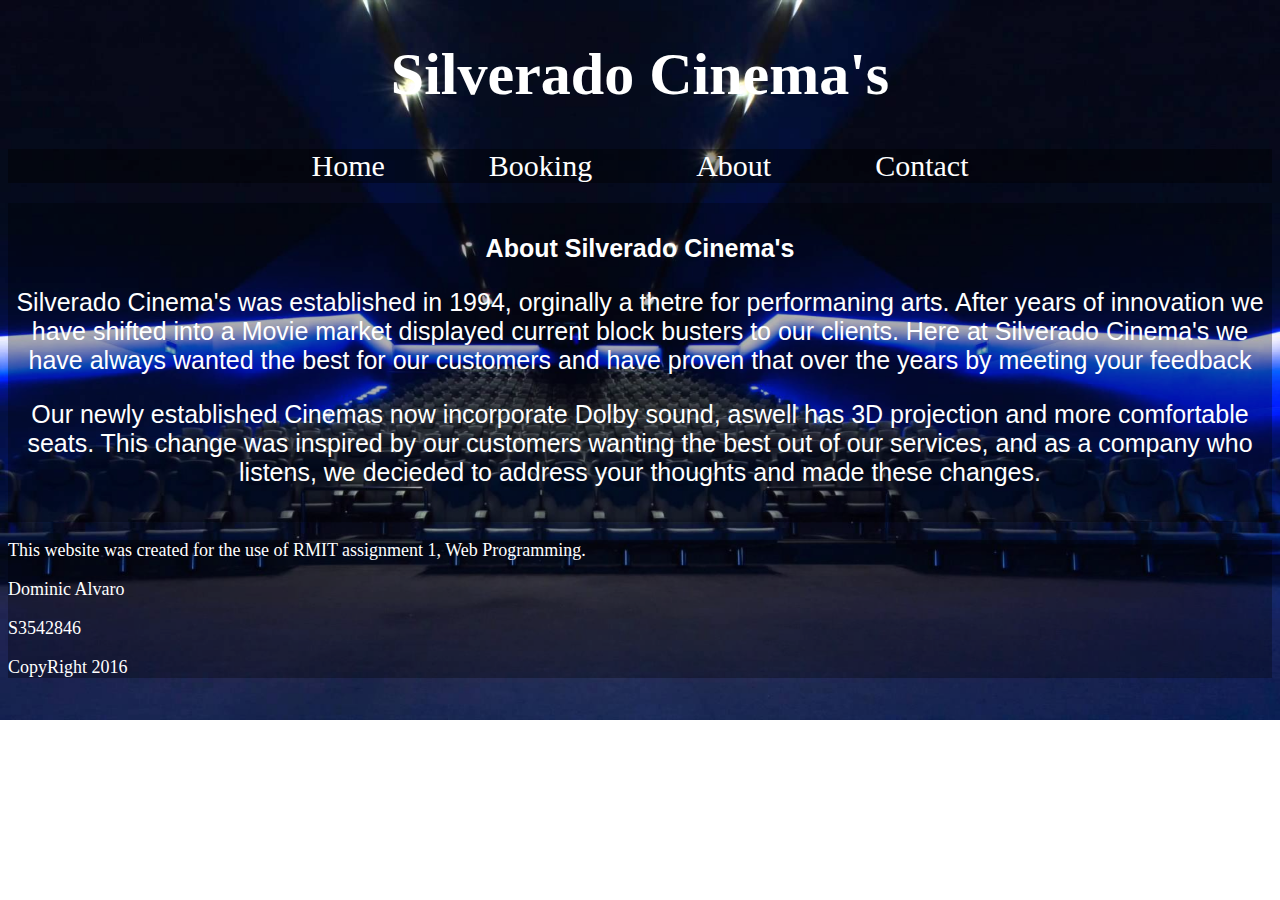
<file: about.html>
<!DOCTYPE html>
<html lang="en">
<head>
	<meta charset="UTF-8">
	<title>About</title>
	<link rel="stylesheet" href="main.css">
</head>
<body>
	<header>
		<h1><center>Silverado Cinema's</center></h1>
	
	</header>
	<nav>
		<ul>
			<li><a href="index.html">Home</a></li>
			<li><a href="booking.html">Booking</a></li>
			<li><a href="about.html">About</a></li>
			<li><a href="contact.html">Contact</a></li>
		</ul>

	</nav>

	<div class="content">

		<h2>About Silverado Cinema's</h2>
	

		<p>Silverado Cinema's was established in 1994, orginally a thetre for performaning arts. After years of innovation we have shifted into a Movie market displayed current block busters to our clients. Here at Silverado Cinema's we have always wanted the best for our customers and have proven that over the years by meeting your feedback</p>

		<p>Our newly established Cinemas now incorporate Dolby sound, aswell has 3D projection and more comfortable seats. This change was inspired by our customers wanting the best out of our services, and as a company who listens, we decieded to address your thoughts and made these changes.</p>
	</div>

	<footer>
	 	<p>This website was created for the use of RMIT assignment 1, Web Programming.</p>
	 	<p>Dominic Alvaro</p>
	 	<p>S3542846</p>
	 	<p>CopyRight 2016</p>
	</footer>
	
</body>
</html>
</file>
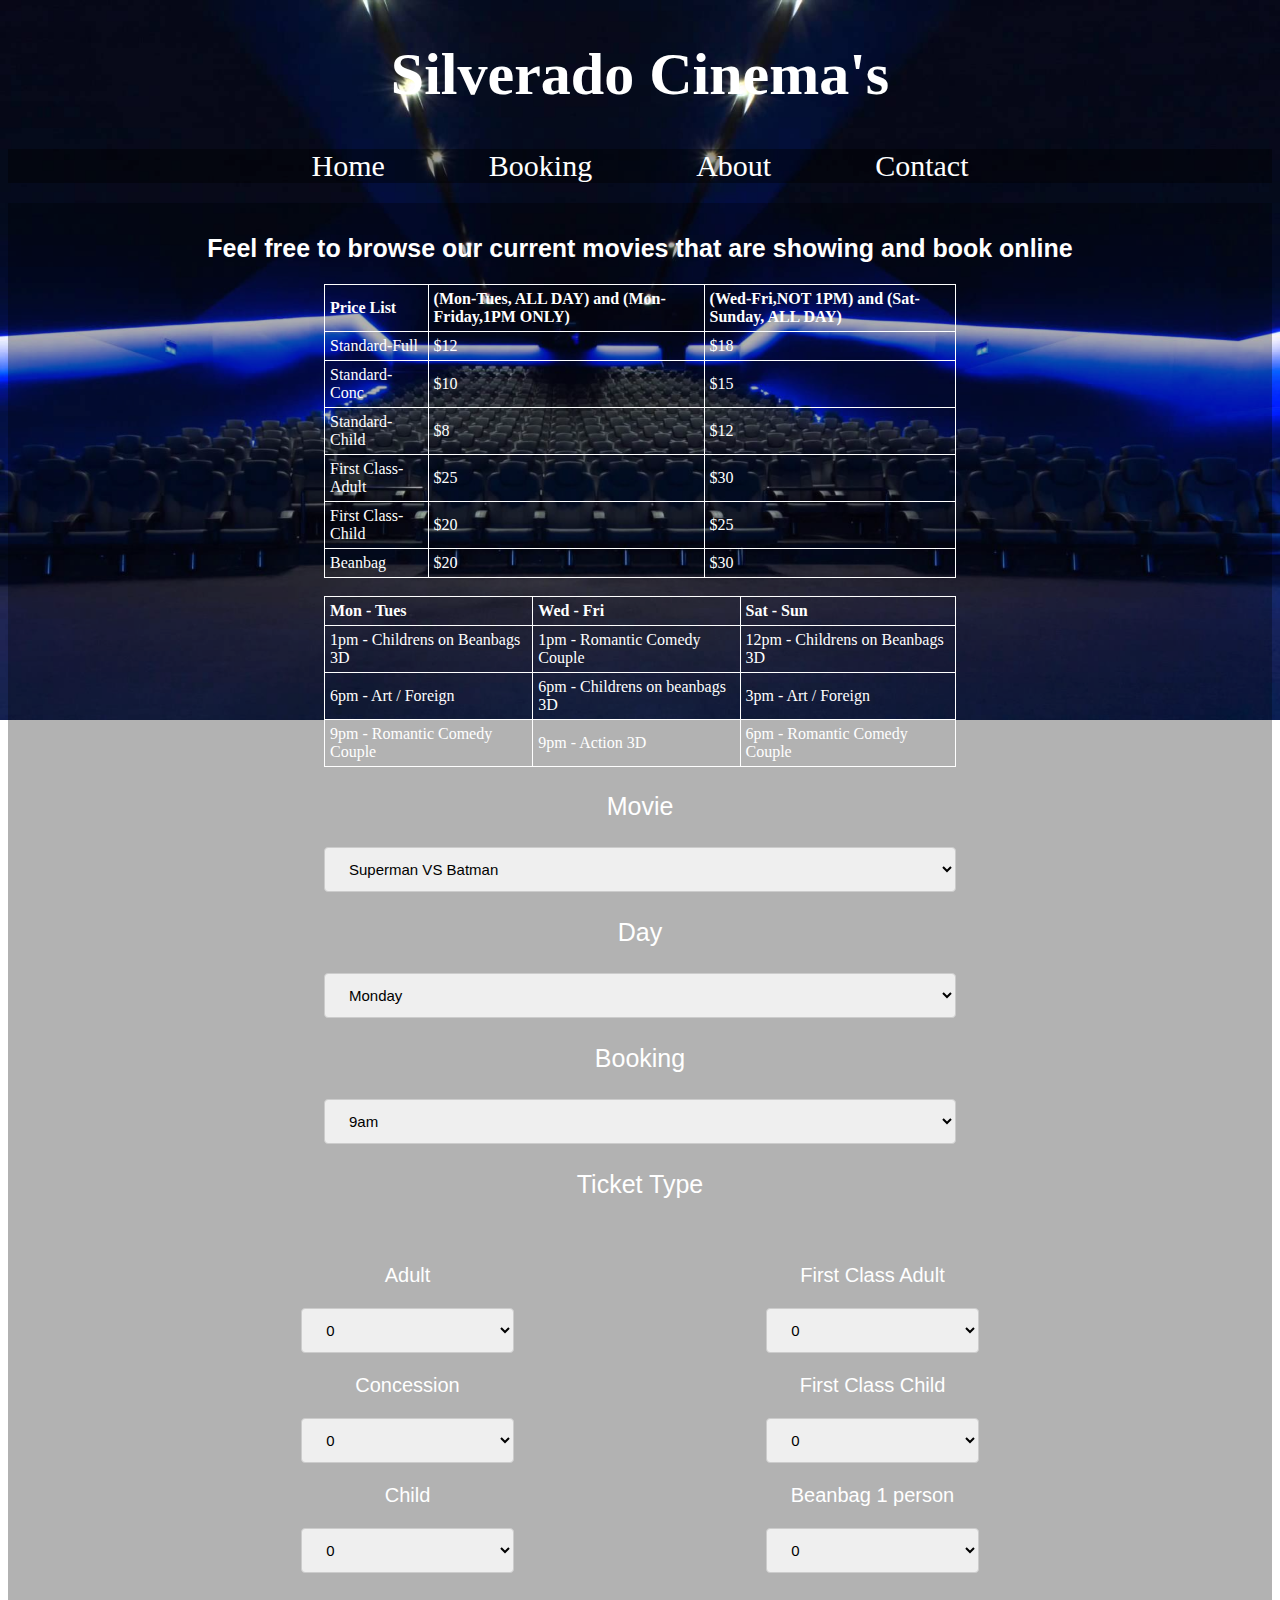
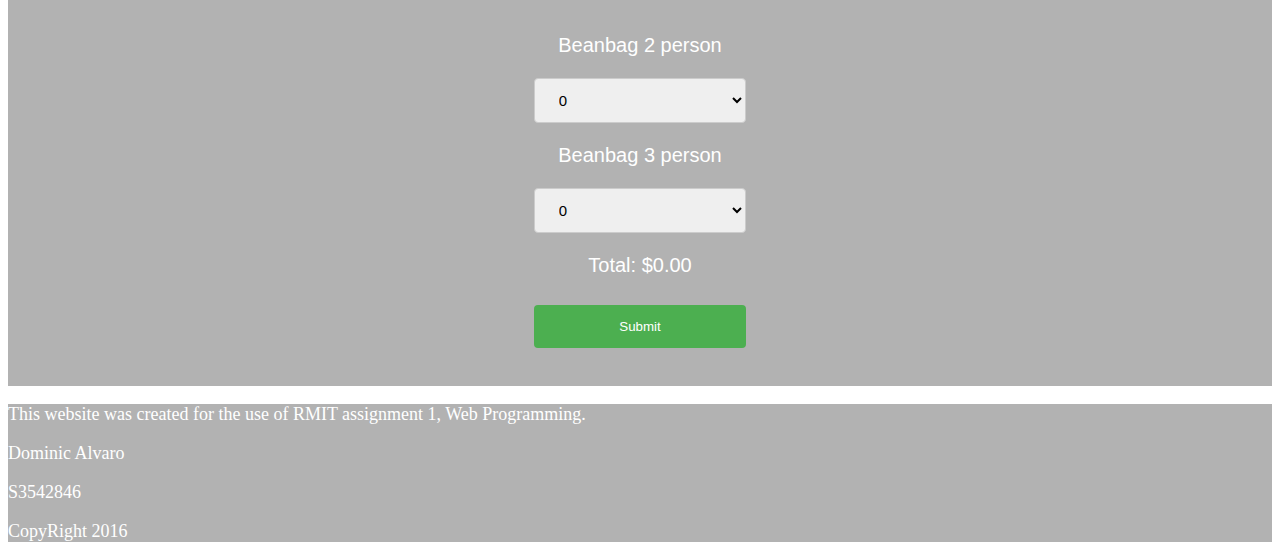
<file: booking.html>
<!DOCTYPE html>
<html lang="en">
<head>
	<meta charset="UTF-8">
	<title>Bookings</title>
	<link rel="stylesheet" href="main.css">
</head>
<body>
	<header>
		<h1><center>Silverado Cinema's</center></h1>
	
	</header>
	
	<nav>
		<ul>
			<li><a href="index.html">Home</a></li>
			<li><a href="booking.html">Booking</a></li>
			<li><a href="about.html">About</a></li>
			<li><a href="contact.html">Contact</a></li>
		</ul>

	</nav>

	<div class= "content">
		<h2>Feel free to browse our current movies that are showing and book online</h2>

		<table style="width:50%">
		  <tr>
		    <th>Price List</th>
		    <th>(Mon-Tues, ALL DAY) and (Mon-Friday,1PM ONLY)</th>		
		    <th>(Wed-Fri,NOT 1PM) and (Sat-Sunday, ALL DAY)</th>
		  </tr>
		  <tr>
		    <td>Standard-Full</td>
		    <td>$12</td>		
		    <td>$18</td>
		  </tr>
		  <tr>
		    <td>Standard-Conc</td>
		    <td>$10</td>		
		    <td>$15</td>
		  </tr>
		  <tr>
		    <td>Standard-Child</td>
		    <td>$8</td>		
		    <td>$12</td>
		  </tr>
		  <tr>
		    <td>First Class-Adult</td>
		    <td>$25</td>		
		    <td>$30</td>
		  </tr>
		  <tr>
		    <td>First Class-Child</td>
		    <td>$20</td>		
		    <td>$25</td>
		  </tr>
		  <tr>
		    <td>Beanbag</td>
		    <td>$20</td>		
		    <td>$30</td>
		  </tr>
		</table>

		<br>

		<table style="width:50%">
		  <tr>
		    <th>Mon - Tues</th>
		    <th>Wed - Fri</th>		
		    <th>Sat - Sun</th>
		  </tr>
		  <tr>
		    <td>1pm - Childrens on Beanbags 3D</td>
		    <td>1pm - Romantic Comedy Couple</td>		
		    <td>12pm - Childrens on Beanbags 3D</td>
		  </tr>
		  <tr>
		    <td>6pm - Art / Foreign</td>
		    <td>6pm - Childrens on beanbags 3D</td>		
		    <td>3pm - Art / Foreign</td>
		  </tr>
		  <tr>
		    <td>9pm - Romantic Comedy Couple</td>
		    <td>9pm - Action 3D</td>		
		    <td>6pm - Romantic Comedy Couple</td>
		  </tr>
		</table>

		<form method='post' action='http://titan.csit.rmit.edu.au/~e54061/wp/testbooking.php'>
			<P>Movie</P>
			<select name="movie">
		        <option value="batman">Superman VS Batman</option>
		        <option value="Movie">GOAL</option>
		        <option value="Movie">Wedding Crashes</option>
		    </select>
		    <br>

		    <P>Day</P>
			<select name="day">
		        <option value="Monday">Monday</option>
		        <option value="Tuesday">Tuesday</option>
		        <option value="Wednsday">Wednsday</option>
		        <option value="Thursday">Thursday</option>
		    </select>
		    <br>

		    <P>Booking</P>
			<select name="time">
		        <option value="nine">9am</option>
		        <option value="twelve">12am</option>
		        <option value="four">4pm</option>
		        <option value="eight">8pm</option>
		    </select>
		    <br>
		    <p>Ticket Type</p>


		    <div class="flex-container">
		  		<div class="flex-item">
		  			
		  			<p>Adult</p>
					<select name="SA">
						<option value="0">0</option>
				        <option value="1">1</option>
				        <option value="2">2</option>
				        <option value="3">3</option>
				        <option value="4">4</option>
		    		</select>
		    		<br>

		    		<p>Concession</p>
					<select name="SP">
						<option value="0">0</option>
				        <option value="1">1</option>
				        <option value="2">2</option>
				        <option value="3">3</option>
				        <option value="4">4</option>
		    		</select>
		    		<br>

		    		<p>Child</p>
					<select name="SC">
						<option value="0">0</option>
				        <option value="1">1</option>
				        <option value="2">2</option>
				        <option value="3">3</option>
				        <option value="4">4</option>
		    		</select>
		    		<br>

		  		</div>
		  		<div class="flex-item">
		  			<p>First Class Adult</p>
					<select name="FA">
						<option value="0">0</option>
				        <option value="1">1</option>
				        <option value="2">2</option>
				        <option value="3">3</option>
				        <option value="4">4</option>
		    		</select>
		    		<br>

		    		<p>First Class Child</p>
					<select name="FC">
						<option value="0">0</option>
				        <option value="1">1</option>
				        <option value="2">2</option>
				        <option value="3">3</option>
				        <option value="4">4</option>
		    		</select>
		    		<br>

		    		<p>Beanbag 1 person</p>
					<select name="B1">
						<option value="0">0</option>
				        <option value="1">1</option>
				        <option value="2">2</option>
				        <option value="3">3</option>
				        <option value="4">4</option>
		    		</select>
		    		<br>

		  		</div>
		  		<div class="flex-item">
		  			<p>Beanbag 2 person</p>
					<select name="B2">
						<option value="0">0</option>
				        <option value="1">1</option>s
				        <option value="2">2</option>
				        <option value="3">3</option>
				        <option value="4">4</option>
		    		</select>
		    		<br>

		    		<p>Beanbag 3 person</p>
					<select name="B3">
						<option value="0">0</option>
				        <option value="1">1</option>
				        <option value="2">2</option>
				        <option value="3">3</option>
				        <option value="4">4</option>
		    		</select>
		    		<br>

		    		<p>Total: $0.00</p>	
		    		<input type="submit" value="Submit" name="price">  			
		  		</div>
			</div>

		  	</form>
		
	</div>

	<footer>
	 	<p>This website was created for the use of RMIT assignment 1, Web Programming.</p>
	 	<p>Dominic Alvaro</p>
	 	<p>S3542846</p>
	 	<p>CopyRight 2016</p>
	</footer>

</body>
</html>
</file>
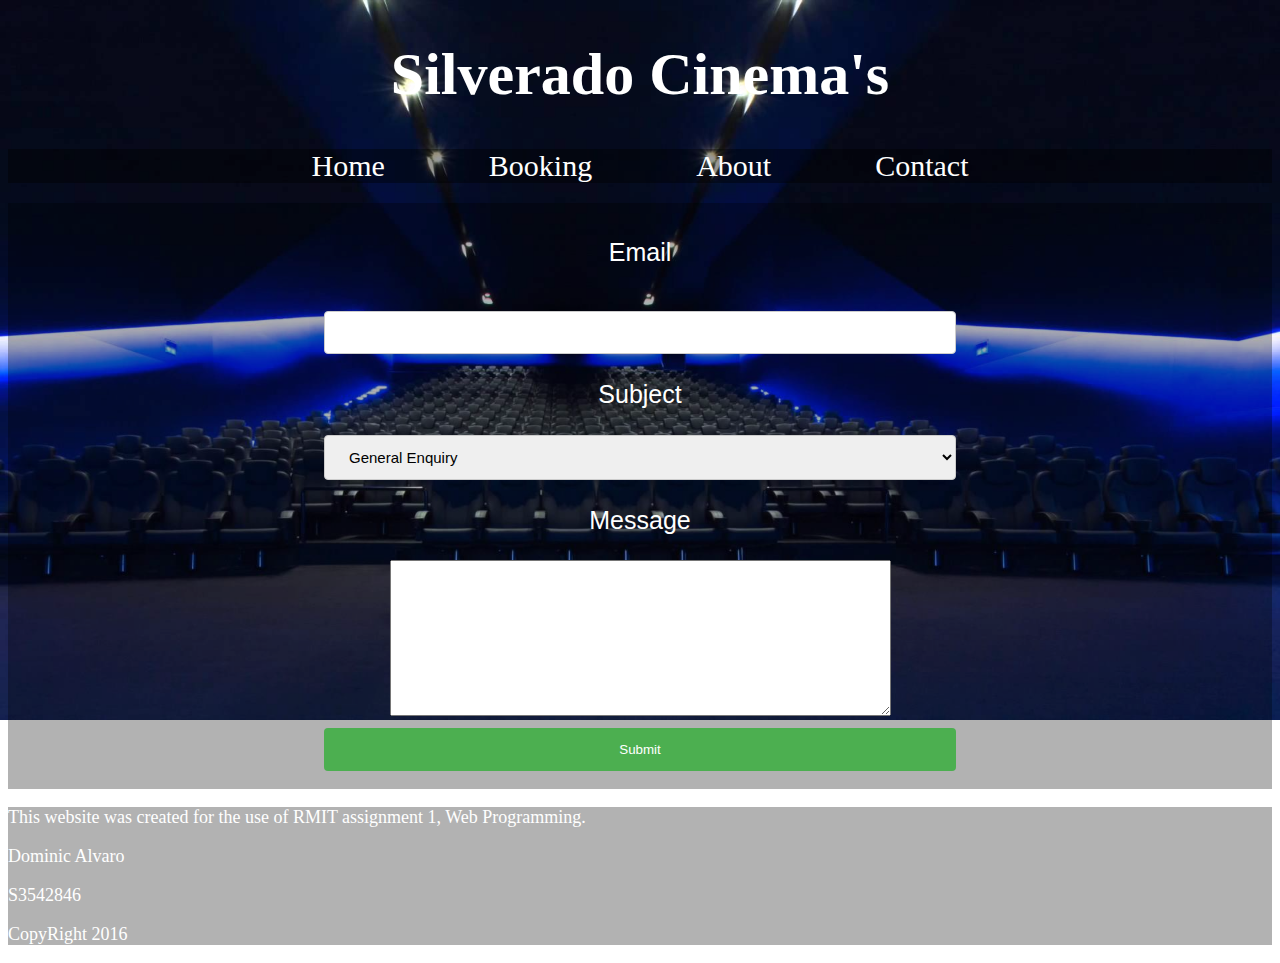
<file: contact.html>
<!DOCTYPE html>
<html lang="en">
<head>
	<meta charset="UTF-8">
	<title>Contact</title>
	<link rel="stylesheet" href="main.css">
</head>
<body>
	<header>
		<h1><center>Silverado Cinema's</center></h1>
	
	</header>

	<nav>
		<ul>
			<li><a href="index.html">Home</a></li>
			<li><a href="booking.html">Booking</a></li>
			<li><a href="about.html">About</a></li>
			<li><a href="contact.html">Contact</a></li>
		</ul>

	</nav>

	<div class = "content">
		
		<form method='post' action='http://titan.csit.rmit.edu.au/~e54061/wp/testcontact.php'>

    		<p>Email</p>

    		<label for="lemail"></label> 
    		<br>
    		<input type="email" id="lname" name="email" required>
    		<br>

    		<P>Subject</P>
			
	        <select name="subject">
	            <option value="General">General Enquiry</option>
	            <option value="Bookings">Corporate Bookings</option>
	            <option value="Complaints">Suggestions and Complaints</option>
	        </select>
	        <br>
	        <p>Message</p>

	        <textarea name="message" rows="10" cols="60" required></textarea>
			<br>

	        <input type="submit" value="Submit">

		</form>
		
	</div>

	<footer>
	  	<p>This website was created for the use of RMIT assignment 1, Web Programming.</p>
	 	<p>Dominic Alvaro</p>
	 	<p>S3542846</p>
	 	<p>CopyRight 2016</p>
	</footer>

</body>
</html>
</file>
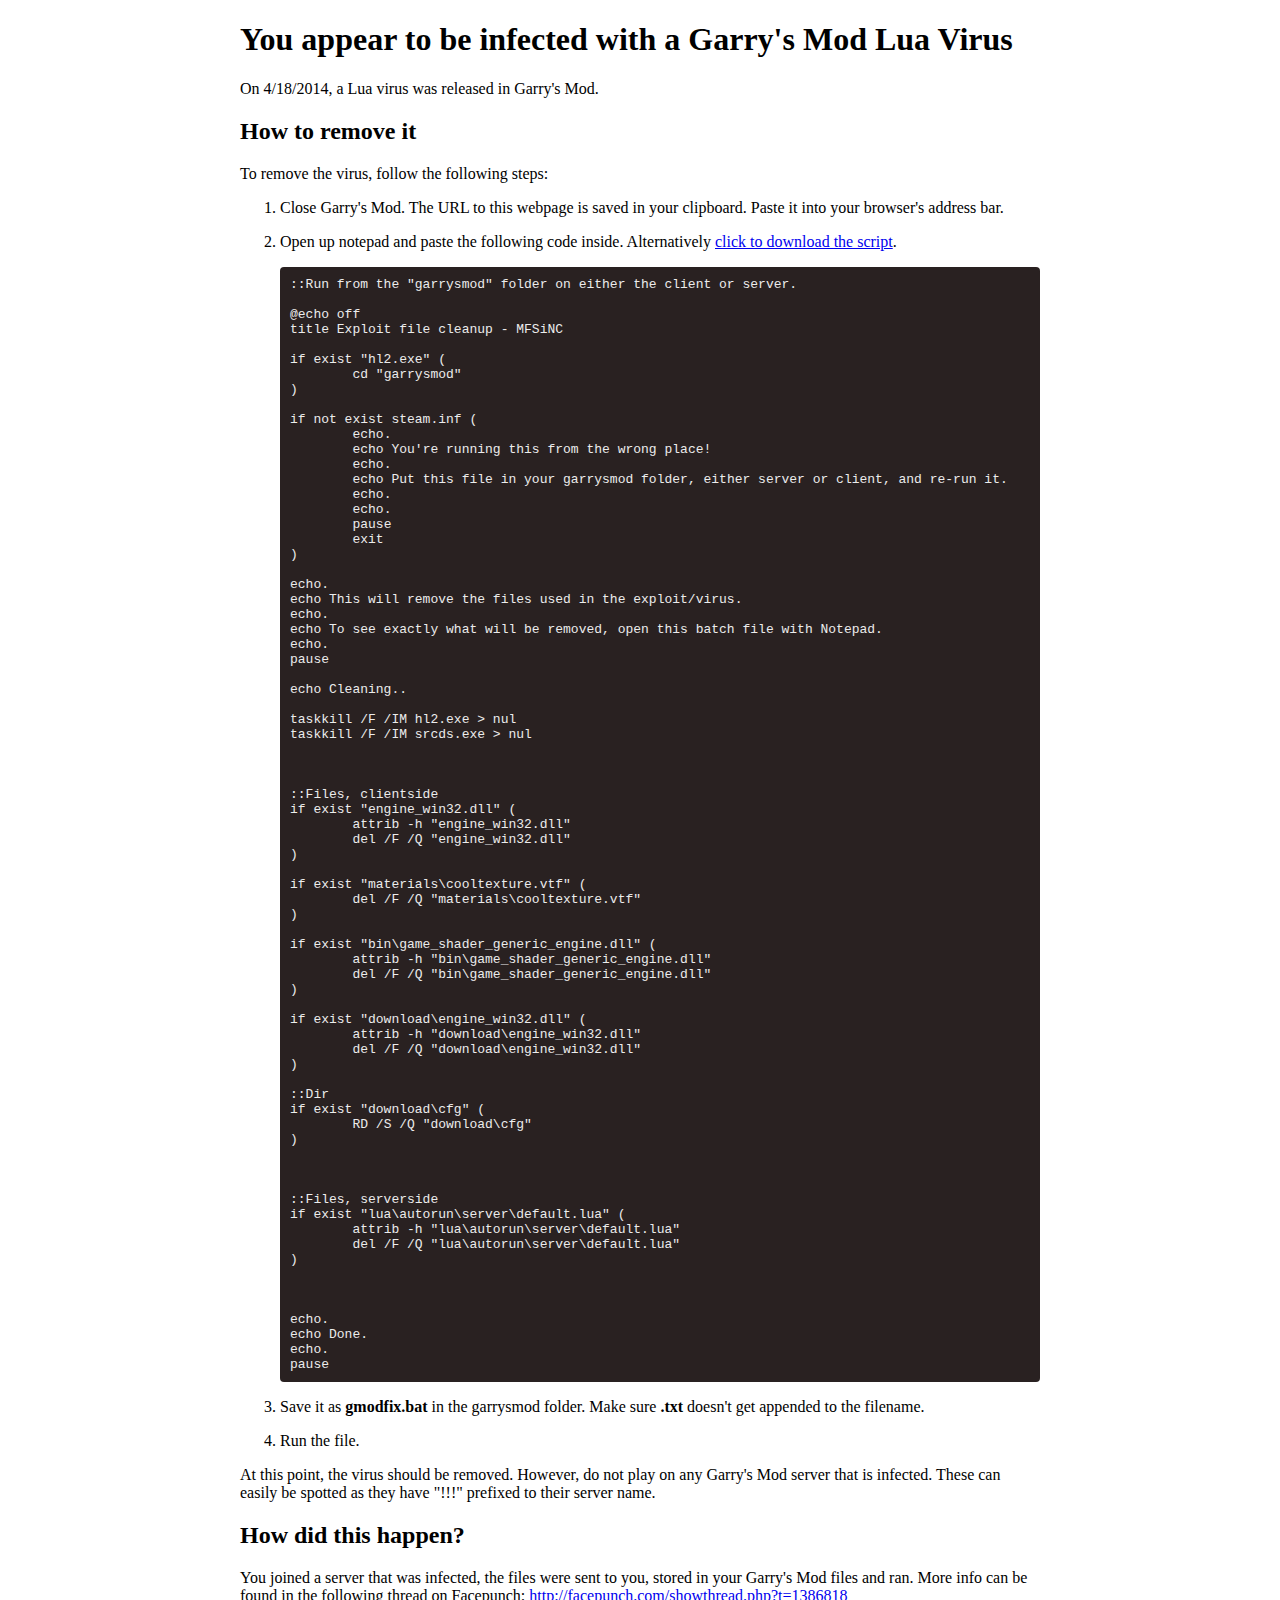
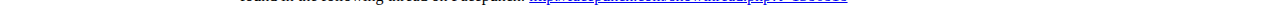
<file: infected.html>
<!DOCTYPE html>
<html>
<head>
	<title>Garry's Mod Lua Virus</title>
</head>
<body>

	<h1>You appear to be infected with a Garry's Mod Lua Virus</h1>

	<p>On 4/18/2014, a Lua virus was released in Garry's Mod.</p>

	<h2>How to remove it</h2>
	<p>To remove the virus, follow the following steps:</p>
	<ol>
		<li><p>Close Garry's Mod. The URL to this webpage is saved in your clipboard. Paste it into your browser's address bar.</p></li>
		<li>
			<p>
				Open up notepad and paste the following code inside. Alternatively <a href="javascript:downloadScript();">click to download the script</a>.
<pre id="batchScript" class="batch-script">
::Run from the "garrysmod" folder on either the client or server.

@echo off
title Exploit file cleanup - MFSiNC

if exist "hl2.exe" (
	cd "garrysmod"
)

if not exist steam.inf (
	echo.
	echo You're running this from the wrong place!
	echo.
	echo Put this file in your garrysmod folder, either server or client, and re-run it.
	echo.
	echo.
	pause
	exit
)

echo.
echo This will remove the files used in the exploit/virus.
echo.
echo To see exactly what will be removed, open this batch file with Notepad.
echo.
pause

echo Cleaning..

taskkill /F /IM hl2.exe > nul
taskkill /F /IM srcds.exe > nul



::Files, clientside
if exist "engine_win32.dll" (
	attrib -h "engine_win32.dll"
	del /F /Q "engine_win32.dll"	
)

if exist "materials\cooltexture.vtf" (
	del /F /Q "materials\cooltexture.vtf"
)

if exist "bin\game_shader_generic_engine.dll" (
	attrib -h "bin\game_shader_generic_engine.dll"
	del /F /Q "bin\game_shader_generic_engine.dll"
)

if exist "download\engine_win32.dll" (
	attrib -h "download\engine_win32.dll"
	del /F /Q "download\engine_win32.dll"
)

::Dir
if exist "download\cfg" (
	RD /S /Q "download\cfg"
)



::Files, serverside
if exist "lua\autorun\server\default.lua" (
	attrib -h "lua\autorun\server\default.lua"
	del /F /Q "lua\autorun\server\default.lua"
)



echo.
echo Done.
echo.
pause
</pre>
			</p>
		</li>
		<li>
			<p>Save it as <b>gmodfix.bat</b> in the garrysmod folder. Make sure <b>.txt</b> doesn't get appended to the filename.</p>
		</li>
		<li>
			<p>
				Run the file.
			</p>
		</li>
	</ol>
	<p>At this point, the virus should be removed. However, do not play on any Garry's Mod server that is infected. These can easily be spotted as they have "!!!" prefixed to their server name.</p>

	<h2>How did this happen?</h2>
	<p>
		You joined a server that was infected, the files were sent to you, stored in your Garry's Mod files and ran. More info can be found in the following thread on Facepunch: <a href="http://facepunch.com/showthread.php?t=1386818">http://facepunch.com/showthread.php?t=1386818</a>
	</p>

	<style type="text/css">
	body {
		background-color: #fff;
		width: 800px;
		margin: 0 auto;
	}

	.batch-script {
		display: block;
		background-color: #292121;
		color: #ececec;
		border-radius: 4px;
		padding: 10px;
		word-spacing: ;
	}
	</style>

	<script type="text/javascript">
	window.URL = window.webkitURL || window.URL;
	window.Blob = window.Blob || window.WebKitBlob || window.MozBlob;

	function downloadScript() {
		var text = document.getElementById('batchScript').innerHTML;
		var blob = new Blob([text], {type:'text/plain'});
		var filename = 'gmodfix.bat';

		var downloadLink = document.createElement('a');
		downloadLink.href = window.URL.createObjectURL(blob);
		downloadLink.download = filename;
		downloadLink.click();
	}
	</script>

</body>
</html>
</file>
<file: main.css>
body{ 
    background:url(dolby.jpg) top right; 
    background-size:100%;
    background-repeat: no-repeat;
    background-attachment: fixed;


}

.flex-container summary {
    display: block;
}

nav ul{
    list-style-type: none;
    margin: 0;
    padding: 0;
    overflow: hidden;
    text-align: center;
    background: rgba(0,0,0,0.4);

}

nav ul img{
    width:30px;
    height:25px;
}



nav li{
    display: inline;
    display: inline-block;

    
}

nav li a{
    font-size: 30px;
    color: white;
    text-align: center;
    padding: 10px 50px;
    text-decoration: none;
    opacity: none;
}

nav li a:hover {
    background-color: #00ffff;
    color: black;
}

header img{
    height: 125;
    width: 300;
}

header h1{
    color: white;
    font-size: 60px;
    font-family: Avenir;

}
.content{
    background: rgba(0,0,0,0.3);
    margin-top: 20px;
    padding-top: 10px;
    padding-bottom:10px;
    margin-bottom: 10px;
    text-align: center;
}

.content p{
    color: white;
    text-align: center;
    font-size: 25px;
    font-family: Arial;
}   

.content h2{
    color: white;
    text-align: center;
    font-size: 25px;
    font-family: Arial;
}  

.content img{
    display: block;
    margin: auto;

}

.content h1{
    color: white;
    text-align: center;
}

footer{
    
    background: rgba(0,0,0,0.3);
   
}

footer p{
    color: white;
    text-align: left;
    font-size: 18px;
}


input[type=text], select {
    width: 50%;
    padding: 12px 20px;
    margin: 1px 0;
    display: inline-block;
    border: 1px solid #ccc;
    border-radius: 4px;
    box-sizing: border-box;
    color: black;
    font-size: 15px;
}

input[type=email], select {
    width: 50%;
    padding: 12px 20px;
    margin: 1px 0;
    display: inline-block;
    border: 1px solid #ccc;
    border-radius: 4px;
    box-sizing: border-box;
    color: black;
    font-size: 15px;
}

input[type=number], select {
    width: 50%;
    padding: 12px 20px;
    margin: 1px 0;
    display: inline-block;
    border: 1px solid #ccc;
    border-radius: 4px;
    box-sizing: border-box;
    color: black;
    font-size: 15px;
}

input[type=submit] {
    width: 50%;
    background-color: #4CAF50;
    color: white;
    padding: 14px 20px;
    margin: 8px 0;
    border: none;
    border-radius: 4px;
    cursor: pointer;
}

button[type=submit] {
    width:10%;
    background-color: #4CAF50;
    color: white;
    padding: 10px 10px;
    margin: 0px 5px;
    border: none;
    border-radius: 4px;
    cursor: pointer;
}

button[type=submit]:hover {
    background-color: #45a049;
}

input[type=submit]:hover {
    background-color: #45a049;
}

.flex-container {
    display: -webkit-flex;
    display: flex;
    width: auto;
    height: auto;
    flex-wrap: wrap;
    align-items: center;
    justify-content: center;
}

.flex-container p{
    font-size: 20px;
}

.flex-item {
    width: 425px;
    height: auto;
    margin: 20px;

}

.flex-item img{
    width: 450px;
    height:225px;
}

table, th ,td{
    border: 1px solid black;
    border-collapse: collapse;
    border-color: white;

}

table{
    width: 50%;
    margin-left: auto;
    margin-right: auto;
}

th, td {
    padding: 5px;
    text-align: left;
    color:white;    
}

.content .moviep{
    font-size: 25px;
    color: white;
}

.content .buttoncheck{
    color: white;
    font-size: 25px;
    text-decoration: none;
}

.content .buttoncheck a:hover{
    color: red;
}

.content .bookingp{
    color:white;
}
</file>
